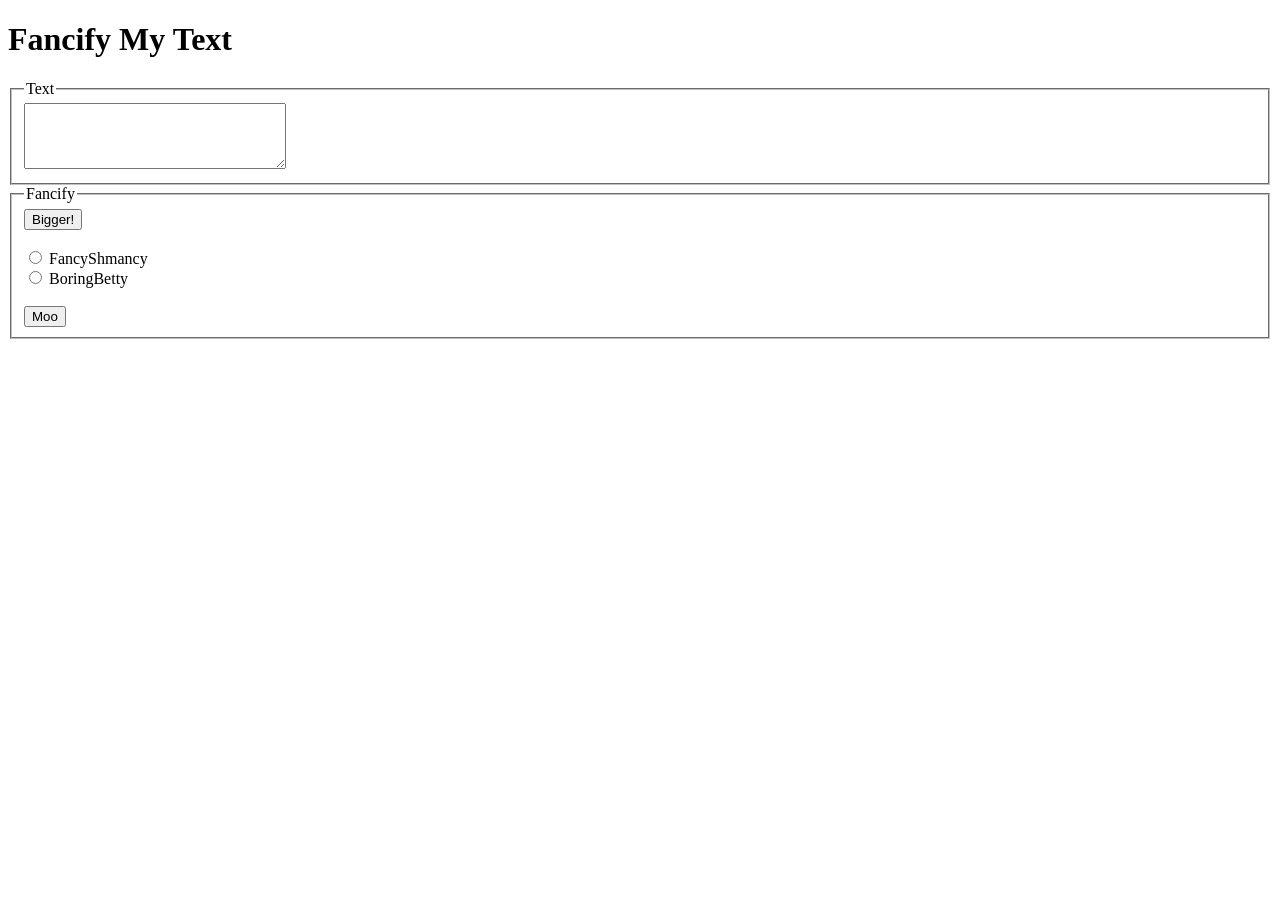
<file: fancifymytext.html>
<!-- Assignment 5: Fancify My Text HTML -->
<!DOCTYPE html>
<html lang="en">
  <head>
    <meta charset="UTF-8" />
    <title>Fancify My Text</title>

    <!-- Link to JavaScript file -->
    <script src="fancifymytext.js"></script>
  </head>

  <body>
    <h1>Fancify My Text</h1>

    <fieldset>
      <legend>Text</legend>

      <textarea id="textInput" rows="4" cols="30"></textarea>
    </fieldset>

    <fieldset>
      <legend>Fancify</legend>

      <button onclick="makeBigger()">Bigger!</button>

      <br /><br />

      <input
        type="radio"
        id="fancyShmancy"
        name="style"
        value="fancy"
        onchange="applyStyle()"
      />
      <label for="fancyShmancy">FancyShmancy</label>

      <br />

      <input
        type="radio"
        id="boringBetty"
        name="style"
        value="boring"
        onchange="applyStyle()"
      />
      <label for="boringBetty">BoringBetty</label>

      <br /><br />

      <button onclick="mooText()">Moo</button>
    </fieldset>
  </body>
</html>
</file>
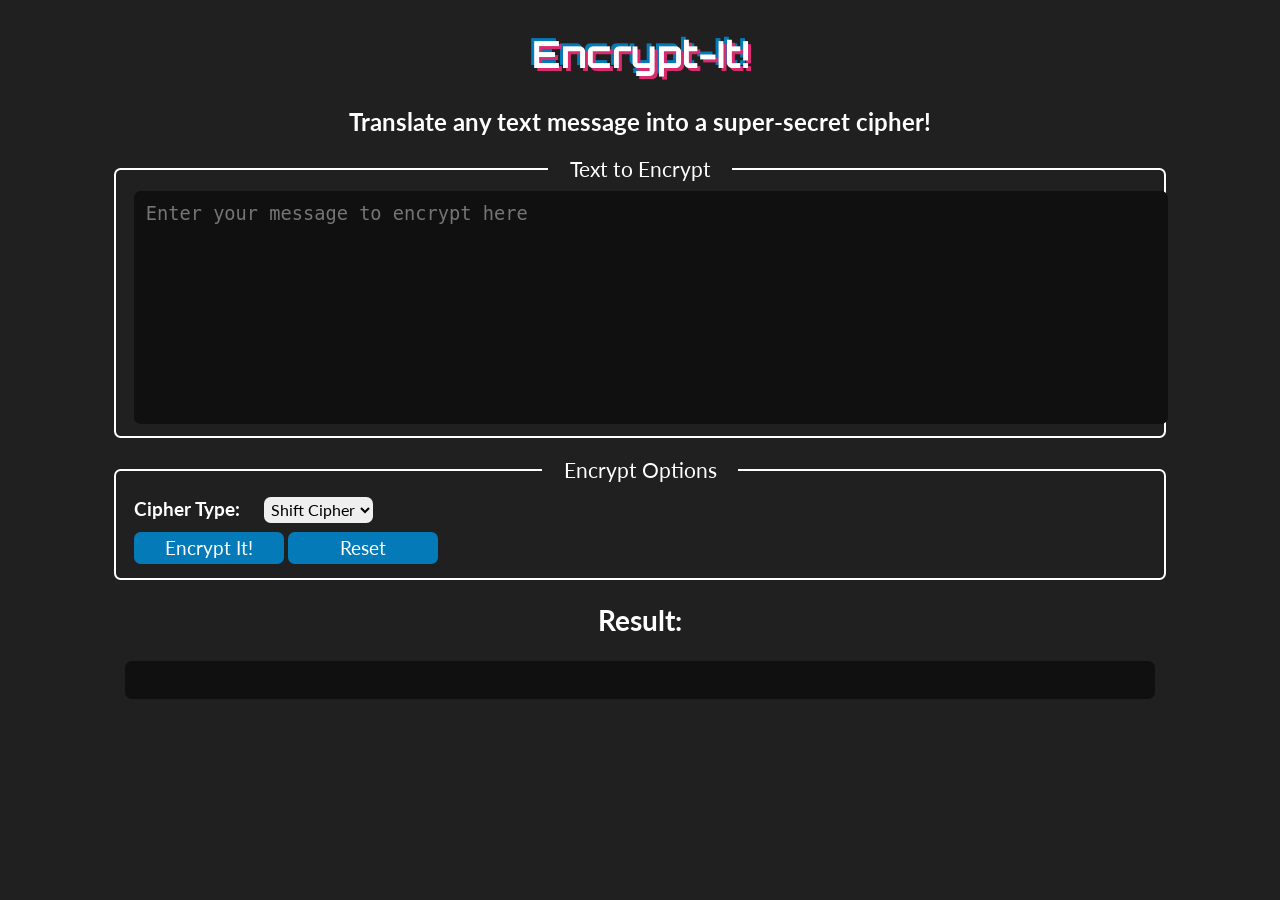
<file: assignment6/encrypt-it.html>
<!DOCTYPE html>
<html>
  <head>
    <title>Encrypt-It!</title>
    <link rel="stylesheet" href="style.css">
    <script src="encrypt-it.js"></script>
  </head>

  <body>
    <header>
      <h1>Encrypt-It!</h1>
      <h2>Translate any text message into a super-secret cipher!</h2>
    </header>

    <main>
      <fieldset>
        <legend>Text to Encrypt</legend>
        <textarea
          id="input-text"
          rows="10"
          cols="60"
          placeholder="Enter your message to encrypt here"
        ></textarea>
      </fieldset>

      <fieldset>
        <legend>Encrypt Options</legend>

        <p>
          <strong>Cipher Type: </strong>
          <select id="cipher-type">
            <option value="shift">Shift Cipher</option>
          </select>
        </p>

        <button id="encrypt-it">Encrypt It!</button>
        <button id="reset">Reset</button>
      </fieldset>

      <div id="result-area">
        <h2>Result:</h2>
        <p id="result"></p>
      </div>
    </main>
  </body>
</html>
</file>
<file: assignment6/style.css>
/*
 * This is the stylesheet for encrypt-it
 */

@import url('https://fonts.googleapis.com/css?family=Orbitron|Lato');

/* Typography */

body {
  background-color: #202020;
  color: white;
  font-family: "Lato", sans-serif;
}

button, select {
  font-family: "Lato", sans-serif;
}

button, textarea {
  color: white;
}

h1, h2, legend {
  text-align: center;
}

h1 {
  margin: 30px auto;
  font-size: 28pt;
  font-family: "Orbitron", sans-serif;
  /*
   * If you've never seen text-shadow, open up the Inspector and play around
   * with it a bit!
   */
  text-shadow: 3px 3px #d92b6f, -3px -3px #047ab9;
  /*
   * This here sets the header to do the animation defined by the keyframe rule
   * "glitch", and plays it for 1 second when the page loads
   */
  animation: glitch 1s;
}

legend {
  padding: 0 16pt;
  font-size: 16pt;
}

button, strong, textarea, #result-area {
  font-size: 14pt;
}

strong {
  line-height: 26pt;
}

select {
  padding: 2pt;
  margin: 0 14pt;
  font-size: 12pt;
}

/* Fieldset */

button, fieldset, select, textarea, #result {
  border-radius: 5pt;
}

fieldset {
  width: 80%;
  padding: 7pt 14pt;
  border: 1.5pt solid white;
  margin: 14pt auto;
}

textarea {
  width: 100%;
  padding: 7pt;
  border: 2px solid #101010;
  background-color: #101010;
  /*
   * Disable resize and outline (the blue-y border thing you see when you click
   * on interactive elements on a page. Never remove outline if you are not
   * implementing your own CSS for an element's focused state for
   * accessibility!)
   * Read more at:
   * https://developer.mozilla.org/en-US/docs/Web/CSS/outline#Accessibility_concerns
   */
  resize: none;
  outline: none;
  /*
   * A CSS property that changes the border-color smoothly when the textarea
   * changes state. In this case, when the text area is focused
   */
  transition: border-color 0.5s;
}

textarea:focus {
  border-color: #047ab9;
}

#result {
  width: 80%;
  padding: 7pt;
  min-height: 20px;
  margin: 0 auto;
  background-color: #101010;
}

button, select {
  border: none;
}

button {
  min-width: 150px;
  padding: 5px;
  margin: 5px 0;
  background-color: #047ab9;
  cursor: pointer;
  transition: background-color 0.2s;
}

button:hover {
  background-color: #d92b6f;
}

h2, p {
  animation: fade-in-up 0.5s;
  animation-fill-mode: both;
}

p {
  animation-delay: 0.2s;
  margin: 0;
}

/*
 * The keyframes rule defines a CSS animation. It defines what styles
 * the selected elements take on at certain times.
 */
@keyframes glitch {
  /*
   * Keyframes are defined by percentage, the length of the animation
   * is defined in the animation property, see line 42 in h1 ruleset.
   *
   * Since the length of the animation is 1s, 0% is the start time (0s)
   * 15% represents 15% of 1s (0.15s) and so on.
   */
  0% {
    /* heading is hidden at this point */
    opacity: 0;
    text-shadow: none;
  }
  15% {
    /* text-shadow starts small */
    text-shadow: 1px 1px #d92b6f, -1px -1px #047ab9;
  }
  35% {
    /* text-shadow at max expansion */
    text-shadow: 10px 10px #047ab9, -10px -10px #d92b6f;
  }
  65% {
    /* text-shadow squeeze back but over shoots */
    text-shadow: 1px 1px #d92b6f, -1px -1px #047ab9;
  }
  100% {
    /* heading is fully revealed */
    opacity: 1;
    /* text-shadow's final position*/
    text-shadow: 3px 3px #d92b6f, -3px -3px #047ab9;
  }
}

/*
 * A simpler keyframe rule, where 'from' is the same as 0%, and 'to' is the same
 * as 100%
 */
@keyframes fade-in-up {
  from {
    transform: translateY(8pt);
    opacity: 0;
  }
  to {
    transform: none;
    opacity: 1;
  }
}
</file>
